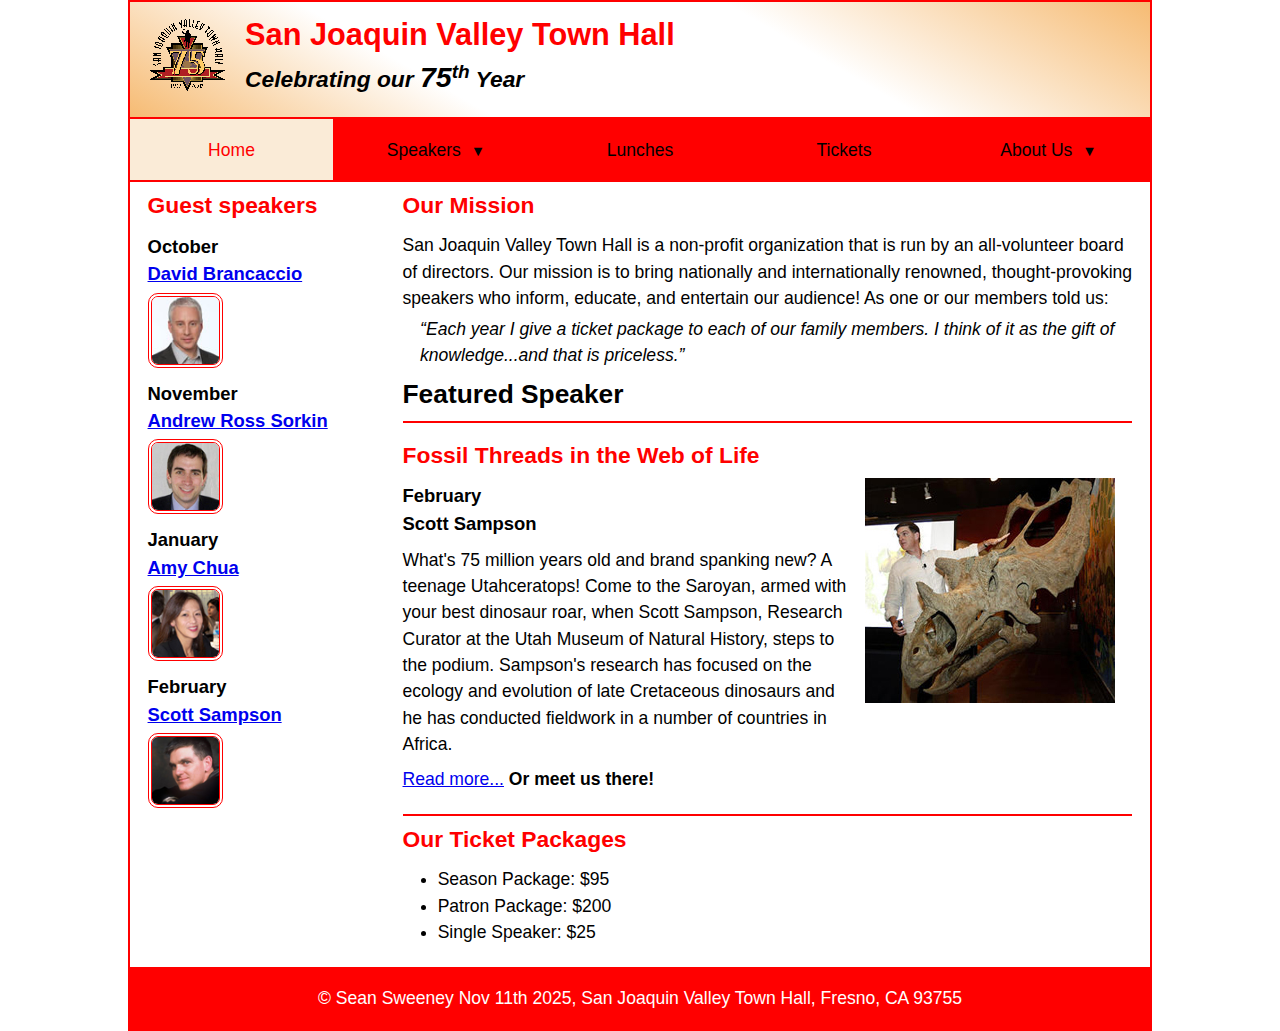
<file: index.html>
<!DOCTYPE html>
<html lang="en">

<head>
	<meta charset="utf-8">
	<title>San Joaquin Valley Town Hall</title>
	<meta name="viewport" content="width=device-width, initial-scale=1">
	<link rel="icon" href="images/favicon.ico">
	<link rel="stylesheet" href="styles/main.css">
</head>

<body>
	<header>
		<img src="images/town_hall_logo.gif" alt="Town Hall logo">
		<h2>San Joaquin Valley Town Hall</h2>
		<h3>Celebrating our <em class="large">75</em><sup>th</sup> Year</h3>
	</header>
	<nav class="navbar">
		<ul class="menu">
    		<li>
        		<a class="current">Home</a>
    		</li>
    		<li class="has-submenu">
        		<a href="#">Speakers <small>&#9660;</small></a>
        		<ul class="submenu">
            		<li><a href="#">Speaker 1</a></li>
            		<li><a href="#">Speaker 2</a></li>
            		<li><a href="#">Speaker 3</a></li>
            		<li><a href="#">Speaker 4</a></li>
        		</ul>
    		</li>
    		<li><a href="#">Lunches</a></li>
    		<li><a href="#">Tickets</a></li>
    		<li class="has-submenu">
        		<a href="#">About Us <small>&#9660;</small></a>
        		<ul class="submenu">
            		<li><a href="#">Mission</a></li>
            		<li><a href="#">History</a></li>
            		<li><a href="#">Team</a></li>
        		</ul>
    		</li>
		</ul>
	</nav>
	<main>
		<aside>
			<h2>Guest speakers</h2>
			<h3>October<br><a href="speakers/brancaccio.html">David Brancaccio</a></h3>
			<img src="images/brancaccio75.jpg" alt="David Brancaccio photo">
			<h3>November<br><a href="speakers/sorkin.html">Andrew Ross Sorkin</a></h3>
			<img src="images/sorkin75.jpg" alt="Andrew Ross Sorkin photo">
			<h3>January<br><a href="speakers/chua.html">Amy Chua</a></h3>
			<img src="images/chua75.jpg" alt="Amy Chua photo">
			<h3>February<br><a href="speakers/sampson.html">Scott Sampson</a></h3>
			<img src="images/sampson75.jpg" alt="Scott Sampson photo">
		</aside>

		<section>
			<h2>Our Mission</h2>
			<p>San Joaquin Valley Town Hall is a non-profit organization that is run by an 
				all-volunteer board of directors. Our mission is to bring nationally and 
				internationally renowned, thought-provoking speakers who inform, educate, 
				and entertain our audience! As one or our members told us:</p>
			<blockquote>&ldquo;Each year I give a ticket package to each of our family members. 
				I think of it as the gift of knowledge...and that is priceless.&rdquo;</blockquote>

			<h1>Featured Speaker</h1>
			<article class="featured">
				<h2>Fossil Threads in the Web of Life</h2>
				<img src="images/sampson_dinosaur.jpg" alt="Scott Sampson with dinosaur">
				<h3>February<br>
				Scott Sampson</h3>
				<p>What's 75 million years old and brand spanking new? A teenage Utahceratops! 
				Come to the Saroyan, armed with your best dinosaur roar, when Scott Sampson, Research 
				Curator at the Utah Museum of Natural History, steps to the podium. Sampson's research 
				has focused on the ecology and evolution of late Cretaceous dinosaurs and he has conducted 
				fieldwork in a number of countries in Africa.</p>
				<p><a href="speakers/sampson.html">Read more...</a>&nbsp;<b>Or meet us there!</b></p>
			</article>

			<h2>Our Ticket Packages</h2>
			<ul>
				<li>Season Package: $95</li>
				<li>Patron Package: $200</li>
				<li>Single Speaker: $25</li>
			</ul>
		</section>	
	</main>
	<footer>
		<p>&copy; Sean Sweeney Nov 11th 2025, San Joaquin Valley Town Hall, Fresno, CA 93755</p>
	</footer>
</body>
</html>
</file>
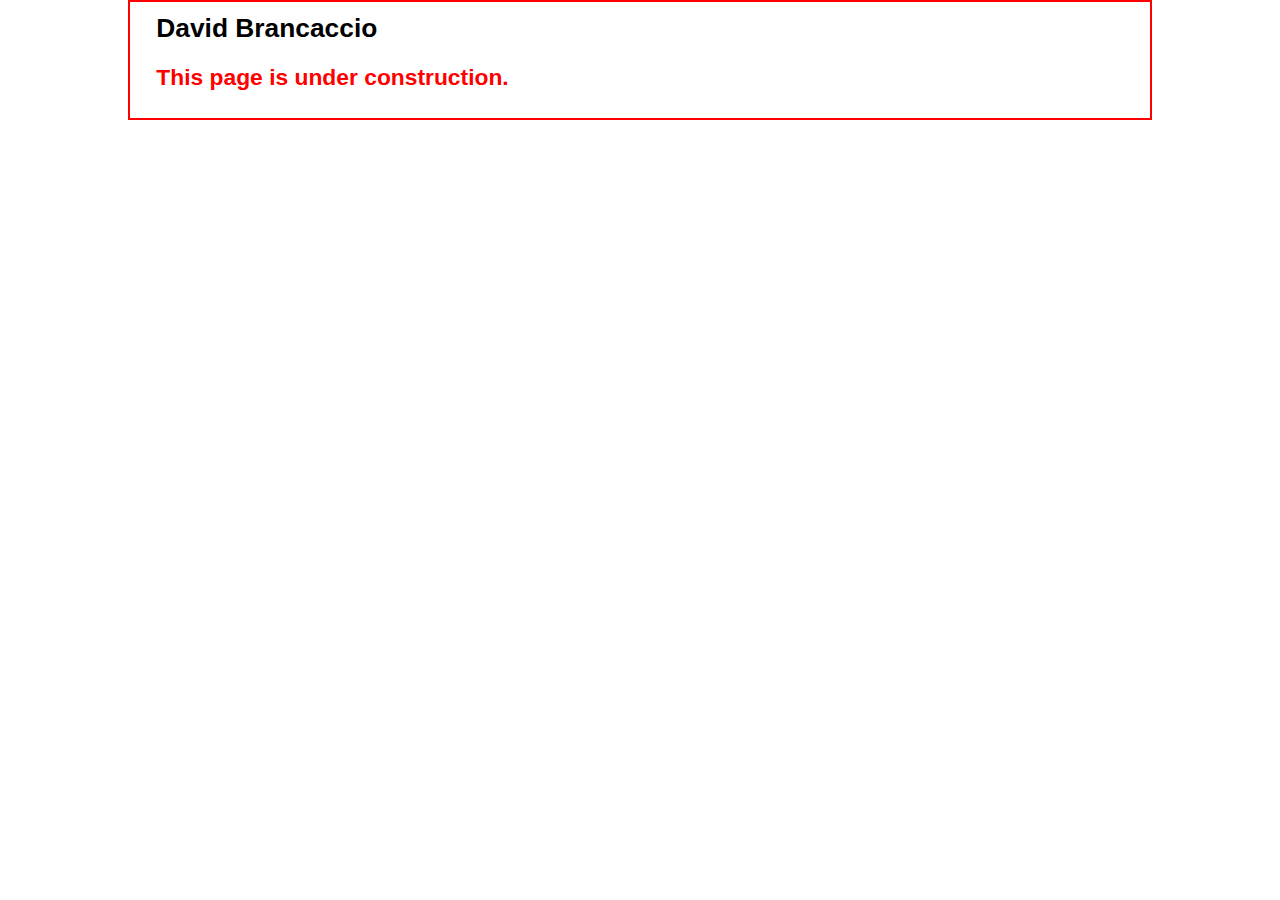
<file: speakers/brancaccio.html>
<!DOCTYPE html>
<html lang="en">

<head>
	<meta charset="utf-8">
	<title>San Joaquin Valley Town Hall</title>
	<link rel="icon" href="../images/favicon.ico">
	<link rel="stylesheet" href="../styles/main.css">
</head>

<body>
	<main>
		<section>
			<h1>David Brancaccio</h1>
			<h2>This page is under construction.</h2>
		</section>
	</main>
</body>

</html>
</file>
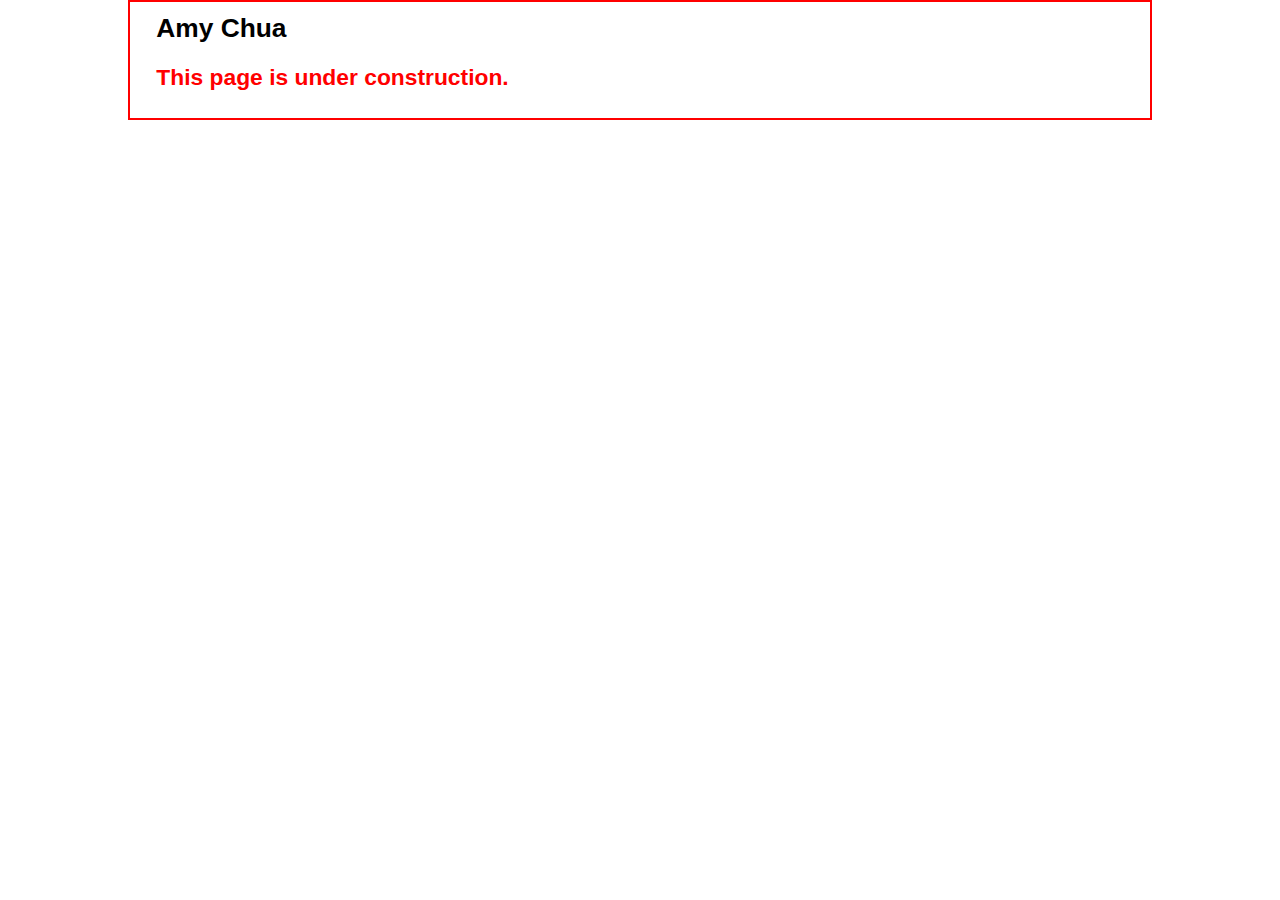
<file: speakers/chua.html>
<!DOCTYPE html>
<html lang="en">

<head>
	<meta charset="utf-8">
	<title>San Joaquin Valley Town Hall</title>
	<link rel="icon" href="../images/favicon.ico">
	<link rel="stylesheet" href="../styles/main.css">
</head>

<body>
	<main>
		<section>
			<h1>Amy Chua</h1>
			<h2>This page is under construction.</h2>
		</section>
	</main>
</body>

</html>
</file>
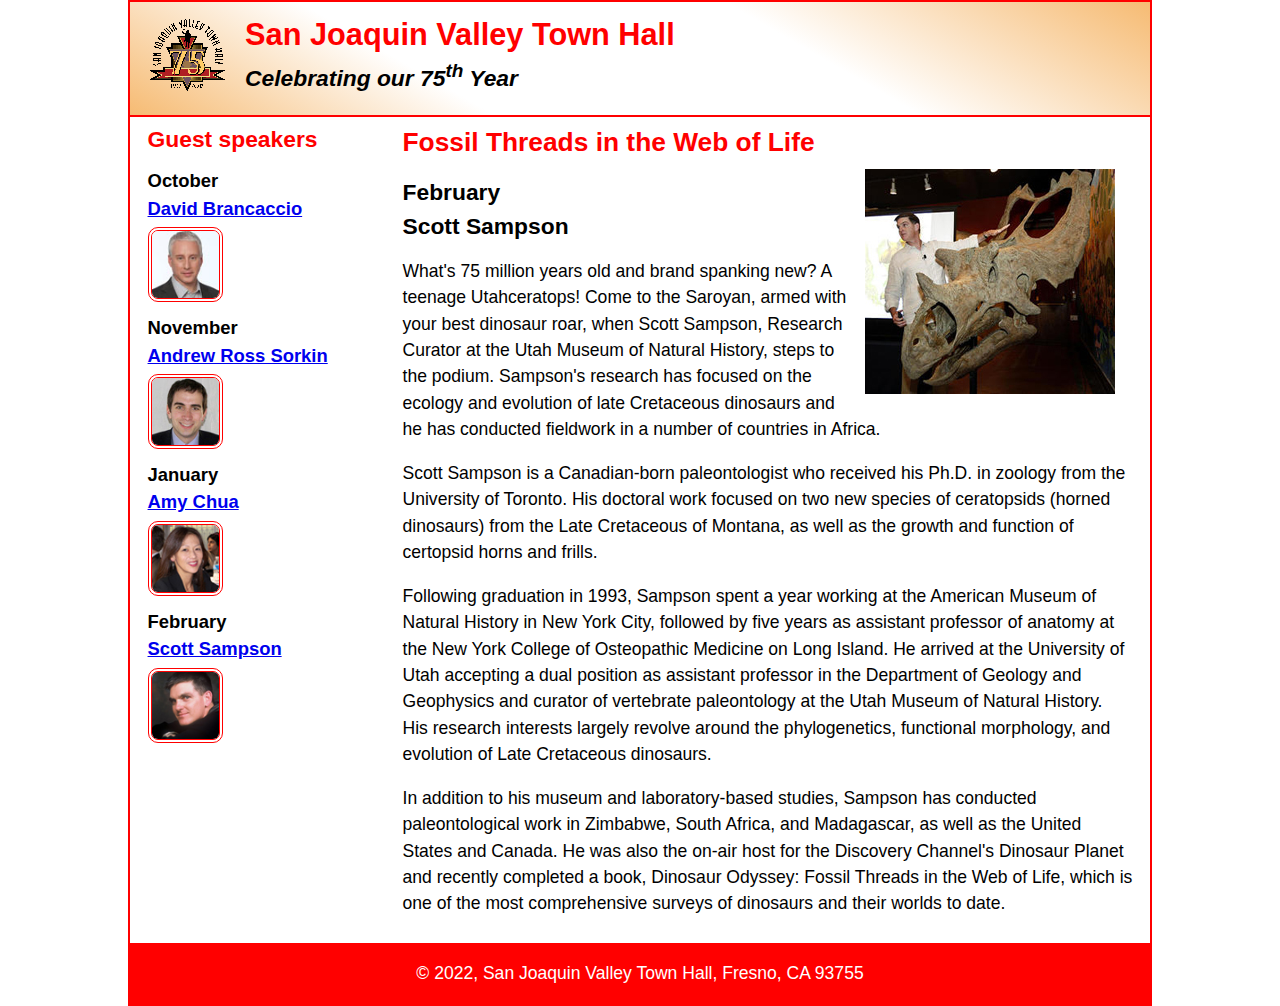
<file: speakers/sampson.html>
<!DOCTYPE html>
<html lang="en">

<head>
	<meta charset="utf-8">
	<title>San Joaquin Valley Town Hall</title>
	<meta name="viewport" content="width=device-width, initial-scale=1">
	<link rel="icon" href="../images/favicon.ico">
	<link rel="stylesheet" href="../styles/main.css">
</head>

<body>
	<header>
		<img src="../images/town_hall_logo.gif" alt="Town Hall logo">
		<h2>San Joaquin Valley Town Hall</h2>
		<h3>Celebrating our <span class="shadow">75<sup>th</sup></span> Year</h3>
	</header>
	<main>
		<aside>
			<h2>Guest speakers</h2>
			<h3>October<br><a href="../speakers/brancaccio.html">David Brancaccio</a></h3>
			<img src="../images/brancaccio75.jpg" alt="David Brancaccio photo">
			<h3>November<br><a href="../speakers/sorkin.html">Andrew Ross Sorkin</a></h3>
			<img src="../images/sorkin75.jpg" alt="Andrew Ross Sorkin photo">
			<h3>January<br><a href="../speakers/chua.html">Amy Chua</a></h3>
			<img src="../images/chua75.jpg" alt="Amy Chua photo">
			<h3>February<br><a href="../speakers/sampson.html">Scott Sampson</a></h3>
			<img src="../images/sampson75.jpg" alt="Scott Sampson photo">
		</aside>
		<section class="speaker">
			<h1>Fossil Threads in the Web of Life</h1>
			<article>
				<img src="../images/sampson_dinosaur.jpg" alt="Scott Sampson with dinosaur">
				<h2>February<br>Scott Sampson</h2>
				<p>What's 75 million years old and brand spanking new? A teenage Utahceratops! Come to the 
				   Saroyan, armed with your best dinosaur roar, when Scott Sampson, Research Curator at the 
				   Utah Museum of Natural History, steps to the podium. Sampson's research has focused on the 
				   ecology and evolution of late Cretaceous dinosaurs and he has conducted fieldwork in a number 
				   of countries in Africa.</p>
				<p>Scott Sampson is a Canadian-born paleontologist who received his Ph.D. in zoology from the 
				   University of Toronto. His doctoral work focused on two new species of ceratopsids (horned 
				   dinosaurs) from the Late Cretaceous of Montana, as well as the growth and function of certopsid 
				   horns and frills.</p>
				<p>Following graduation in 1993, Sampson spent a year working at the American Museum of Natural 
				   History in New York City, followed by five years as assistant professor of anatomy at the New 
				   York College of Osteopathic Medicine on Long Island. He arrived at the University of Utah 
				   accepting a dual position as assistant professor in the Department of Geology and Geophysics 
				   and curator of vertebrate paleontology at the Utah Museum of Natural History. His research 
				   interests largely revolve around the phylogenetics, functional morphology, and evolution of 
				   Late Cretaceous dinosaurs.</p>
				<p>In addition to his museum and laboratory-based studies, Sampson has conducted paleontological 
				   work in Zimbabwe, South Africa, and Madagascar, as well as the United States and Canada. He was 
				   also the on-air host for the Discovery Channel's Dinosaur Planet and recently completed a book, 
				   Dinosaur Odyssey: Fossil Threads in the Web of Life, which is one of the most 
				   comprehensive surveys of dinosaurs and their worlds to date.</p>
			</article>
		</section>
	</main>
	<footer>
		<p>&copy; 2022, San Joaquin Valley Town Hall, Fresno, CA 93755</p>
	</footer>
</body>
</html>
</file>
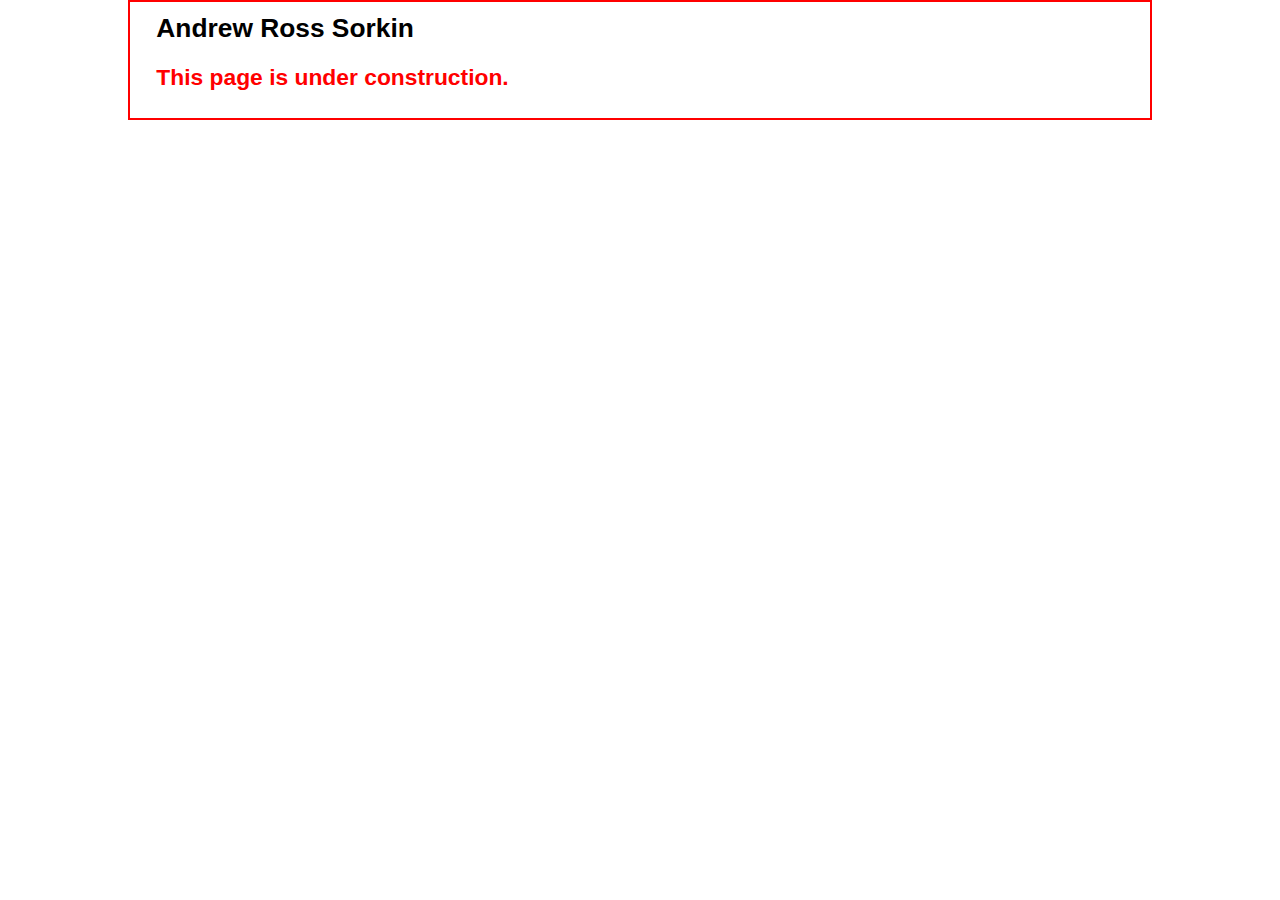
<file: speakers/sorkin.html>
<!DOCTYPE html>
<html lang="en">

<head>
	<meta charset="utf-8">
	<title>San Joaquin Valley Town Hall</title>
	<link rel="icon" href="../images/favicon.ico">
	<link rel="stylesheet" href="../styles/main.css">
</head>

<body>
	<main>
		<section>
			<h1>Andrew Ross Sorkin</h1>
			<h2>This page is under construction.</h2>
		</section>
	</main>
</body>

</html>
</file>
<file: styles/main.css>
/* custom property */
:root {
	--accent-color: #800000;  /* could also be coded #800 */
	--gradient-color: #f6bb73;
}

/* reset */
* {
	margin: 0;
	padding: 0;
	box-sizing: border-box;
}

/* default styles */
body {
	font-family: Arial, Helvetica, sans-serif;
    font-size: calc(15px + .2vw);
	width: min(80%, 1024px);
	line-height: 1.5;
	margin: auto;
	border: 2px solid var(--accent-color);
}
h1, h2, h3, p, ul {
	padding: .25em 0;
}
a:hover, a:focus{
	font-style: italic;
	color: var(--accent-color);
}
h1 {
	font-size: 150%;
}
h2 {
	font-size: 130%;
	color: var(--accent-color);
}
h3 {
	font-size: 105%;
}
ul {
	margin-left: 2em;
}

/* the styles for the header */
header {
	line-height: 1.2;
	border-bottom: 2px solid var(--accent-color);
	background-image: linear-gradient(30deg, var(--gradient-color) 0%, white 30%, white 65%, var(--gradient-color) 100%);
	& h2 {
		font-size: 175%;
		padding: .5em 0 0 0;
	}
	& h3 {
		font-size: 130%;
		font-style: italic;
		padding-bottom: 1em;
	}
	& img {
		width: clamp(40px, 15%, 80px);
		float: left;
		margin: .75em 1em;
	}
}

/* the styles for the main content */
main {
	display: flex;
	clear: left;
	padding: 0 1em 1em;
	& blockquote {
		font-style: italic;
		padding-left: 1em;
	}
	& h3 + img { /* speaker images */
		width: clamp(40px, 50%, 75px);
		border: 4px double var(--accent-color);
		border-radius: 10px;
	}
}

/* the styles for the section */
section {
	flex-basis: 75%;
	padding-left: .5em;
	& img {
		width: clamp(100px, 50%, 250px);
		float: right;
		margin: 0 1em .25em;
	}
}

/* the styles for the aside */
aside {
	flex-basis: 25%;
	padding-right: .5em;
}

/* the styles for the footer */
footer {
	background-color: var(--accent-color);
	& p {
		text-align: center;
		color: white;
		padding: 1em 0;
	}
}

/* CSS class */
.featured {
	border-top: 2px solid var(--accent-color);
	border-bottom: 2px solid var(--accent-color);
	padding: .5em 0 1em;
}
.speaker {
	& h1 {
		color: var(--accent-color);
	}
	& h2 {
		color: black;
	}
	& p {
		padding: .5em 0; 
	}	
}
.large {
	font-size: 125%;
}

:root {
    --light-menu-color: black; 
    --mid-menu-color: antiquewhite;  
    --dark-menu-color: red; 
    --accent-color: red;    
}

.navbar {
    background-color: var(--accent-color); 
}

.menu {
    display: flex;
    flex-wrap: wrap;
    list-style: none;
    padding: 0;
    margin: 0;
}

.menu li {
    flex-basis: 20%;
    text-align: center;
    position: relative;
}

.has-submenu {
    position: relative;
}

.has-submenu > a small {
    margin-left: 5px; 
}

.submenu {
    position: absolute;
    left: 0;
    right: 0;
    background-color: var(--accent-color); 
    color: var(--light-menu-color); 
    display: none;
    padding: 10px 0;
    list-style: none;
    margin: 0;
    box-shadow: 0 2px 10px rgba(0, 0, 0, 0.1);
}

.has-submenu:hover .submenu {
    display: block;
}

.submenu li a {
    display: block;
    padding: 10px;
    text-decoration: none;
    color: var(--light-menu-color); 
    margin: 2px 0;
}

.submenu li a:hover {
    background-color: var(--mid-menu-color); 
    color: var(--dark-menu-color); 
}

.menu a {
    display: block;
    padding: 1em;
    text-decoration: none;
    color: var(--light-menu-color); 
    margin: 0 1px 2px 1px;
}

.menu a:hover,
.menu a:focus,
.menu a.current {
    background-color: var(--mid-menu-color); 
    color: var(--dark-menu-color); 
}

.navbar ul {
    padding: 0;
    margin: 0;
    list-style: none;
}

.submenu > li > a {
    margin: 0 2px 2px 2px;
}

.menu > li:first-child a {
    margin-left: 0;
}

.menu > li:last-child a {
    margin-right: 0;
}
</file>
